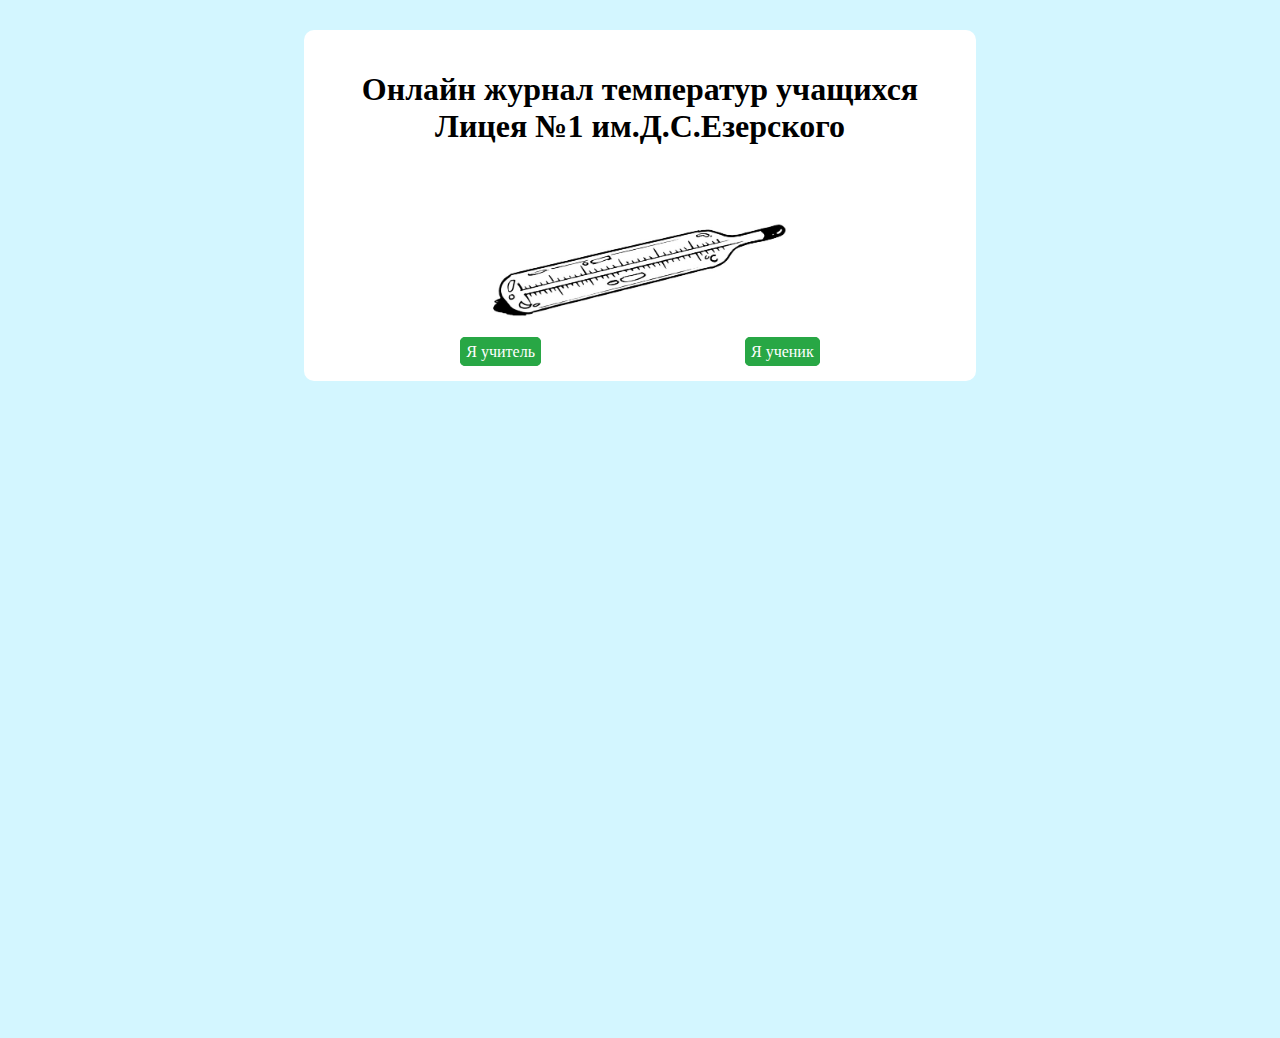
<file: index.html>
<!DOCTYPE html>
<html lang="en">
<head>
    <meta charset="UTF-8">
    <meta http-equiv="X-UA-Compatible" content="IE=edge">
    <meta name="viewport" content="width=device-width, initial-scale=1.0">
    <link rel="stylesheet" href="css/style.css">
    <title>Главная страница</title>
</head>
<body>
    
    <center>
    <div class="menu">
        <h1 class="zag">Онлайн журнал температур учащихся Лицея №1 им.Д.С.Езерского</h1>
        <img src="css/pictrues/grad.png" alt="градусник" class="menu_img">
      <div>
        <a href="log_titcher.php"> 
          <span class="vibor">Я учитель</span>
        </a>
        <a href="log.php">
          <span class="vibor">Я ученик</span>
        </a>
      </div>
    </div>

    </center>
</body>
</html>
</file>
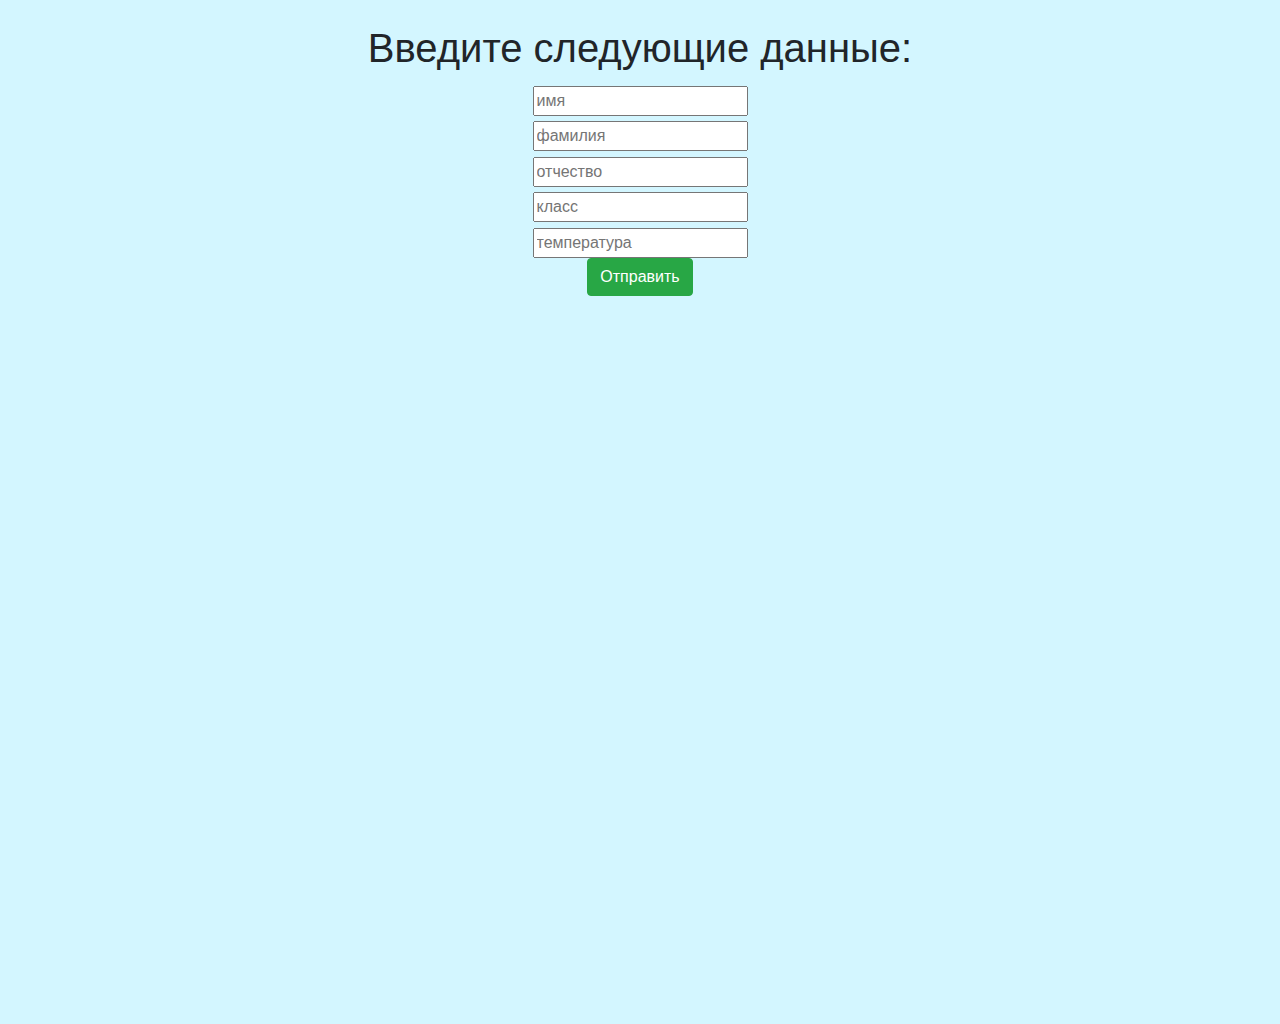
<file: temperature.html>
<!DOCTYPE html>
<html lang="ru">
<head>
    <meta charset="UTF-8">
    <meta name="viewport" content="width=device-width, initial-scale=1.0">
    <title>Введите данные</title>
    <link rel="stylesheet" href="https://stackpath.bootstrapcdn.com/bootstrap/4.4.1/css/bootstrap.min.css">
    <link rel="stylesheet" href="css/style.css">
</head>
<body>
<div class="container mt-4">
    <center>
<h1>Введите следующие данные:</h1>
<form  action="temperature.php" method="post">
    <input type="text" class="form" name="name" id="name" placeholder="имя"><br>
    <input type="text" class="form" name="surname" id="surname" placeholder="фамилия"><br>
    <input type="text" class="form" name="patryonic" id="patryonic" placeholder="отчество"><br>
    <input type="text" class="form" name="class" id="class" placeholder="класс"><br>
    <input type="text" class="form" name="temperature" id="pass" placeholder="температура"><br>
    <button type="submit" class="btn btn-success">Отправить</button>
</form>
</center>
</div>
</body>
</html>
</file>
<file: css/style.css>
a{
    text-decoration: none;
}
a:hover{
    text-decoration: none;
}
body{
    height:1000px;
    background-color:#D3F6FF;
}
.form{
    margin-top: 0.5%;
}
#temperature{
    margin-bottom: 1%;
}
.error{
    color:red;
    font-size:20px;
}
.log{
    position: fixed;
    right:10px;
    bottom:40px;
    background-color: black;
    border-radius: 50%;
    width: 3%;
}
.menu{
    width:50%;
    margin-top:30px;
    height:100%;
    background-color:white;
    border-radius: 10px;
    padding:20px;
}
.info{
    text-align: left;
    margin-left: 5px;
}
.menu_img{
    width:inherit;
}
.log_exit{
    position: fixed;
    right:10px;
    bottom:20px;
    background-color:#28A745;
    border-radius: 10px;
    width: 4%;
    height:3%;
    color:white;
    text-align: center;
}
.log_exit:hover{
    position: fixed;
    right:10px;
    bottom:20px;
    background-color:#28A745;
    border-radius: 10px;
    width: 4%;
    height:3%;
    color:white;
    text-align: center;
    text-decoration:none;    
}
.history{
    text-align: center;
    padding: 3px;
}
.vibor{
    margin:100px;
    border: 1px solid #28A745;
    border-radius: 5px;
    padding:5px;
    background-color: #28A745;
    color:white;
    text-align: center;
}
</file>
